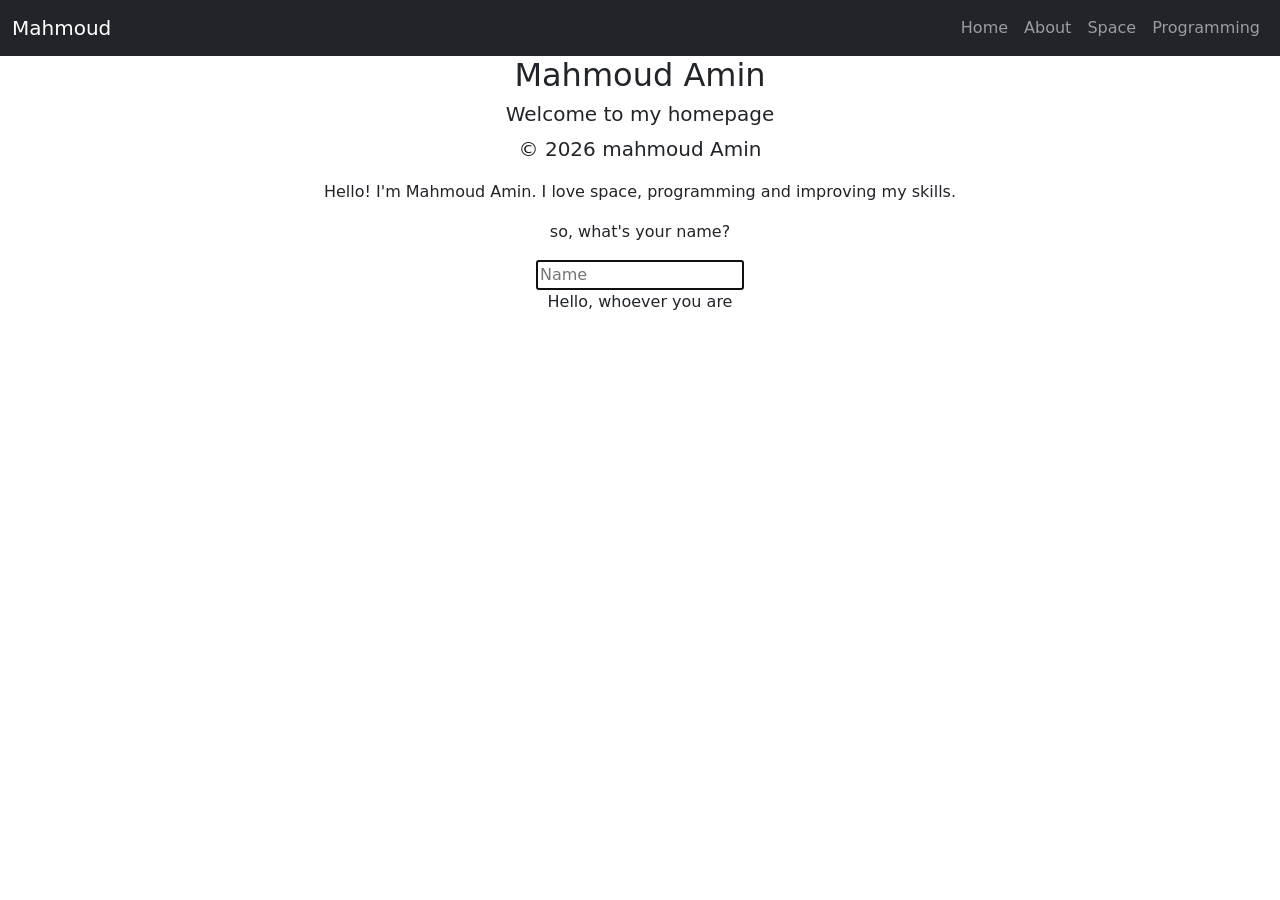
<file: index.html>
<!DOCTYPE html>

<html lang="en">
    <head>
        <link href="https://cdn.jsdelivr.net/npm/bootstrap@5.3.8/dist/css/bootstrap.min.css" rel="stylesheet" integrity="sha384-sRIl4kxILFvY47J16cr9ZwB07vP4J8+LH7qKQnuqkuIAvNWLzeN8tE5YBujZqJLB" crossorigin="anonymous">
        <script src="https://cdn.jsdelivr.net/npm/bootstrap@5.3.8/dist/js/bootstrap.bundle.min.js" integrity="sha384-FKyoEForCGlyvwx9Hj09JcYn3nv7wiPVlz7YYwJrWVcXK/BmnVDxM+D2scQbITxI" crossorigin="anonymous"></script>
        <link href="styles.css" rel="stylesheet">
        <title>My Webpage</title>
        <script>
               document.addEventListener('DOMContentLoaded', function() {
                let input = document.querySelector('input');
                input.addEventListener('keyup', function(event) {
                    let name = document.querySelector('#greeting');
                    if (input.value) {
                        name.innerHTML = `Hello, ${input.value}`;
                    }
                    else {
                        name.innerHTML = 'hello, whoever you are';
                    }
                });
            });
        </script>
        <meta charset="UTF-8">
    <meta name="viewport" content="width=device-width, initial-scale=1.0">
    <title>Homepage</title>
    <link rel="stylesheet" href="styles.css">
    </head>
    <body class ="center">
         <nav class="navbar navbar-expand-lg navbar-dark bg-dark">
    <div class="container-fluid">
        <a class="navbar-brand" href="index.html">Mahmoud</a>

        <div class="navbar-nav">
            <a class="nav-link" href="index.html">Home</a>
            <a class="nav-link" href="about.html">About</a>
            <a class="nav-link" href="space.html">Space</a>
            <a class="nav-link" href="programming.html">Programming</a>
        </div>
    </div>
    </nav>
        <h1 class= "large">Mahmoud Amin</h1>
        <h2 class= "medium">Welcome to my homepage</h2>
        <p class = "medium"> &#169; 2026 mahmoud Amin </p>
        <p>Hello! I'm Mahmoud Amin. I love space, programming and improving my skills.</p>
        <p>so, what's your name?</p>
               <input autocomplete="off" autofocus placeholder="Name" type="text">
               <p id = "greeting">Hello, whoever you are</p>
    </body>
</html>
</file>
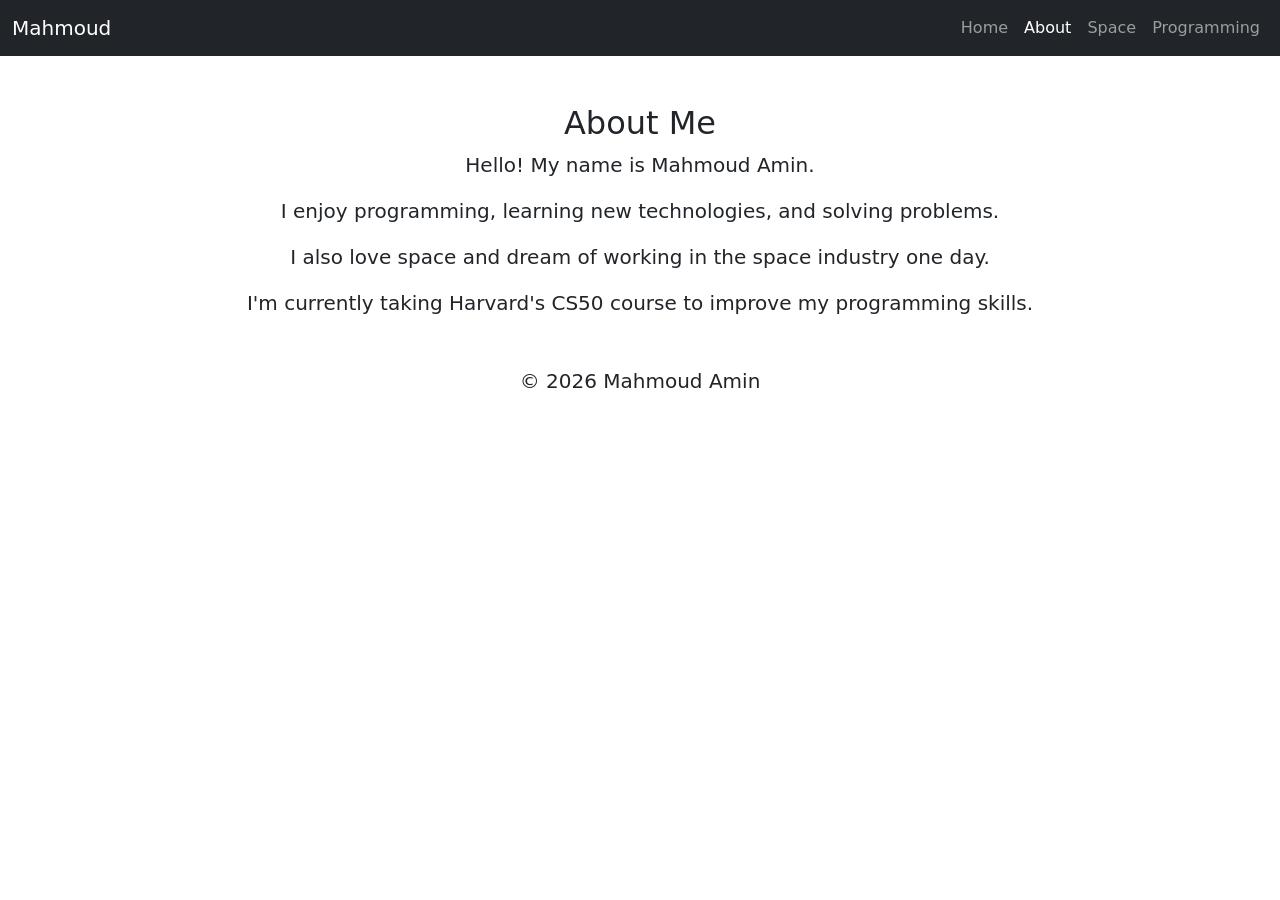
<file: about.html>
<!DOCTYPE html>

<html lang="en">
    <head>
        <link href="https://cdn.jsdelivr.net/npm/bootstrap@5.3.8/dist/css/bootstrap.min.css" rel="stylesheet">
        <link href="styles.css" rel="stylesheet">
        <title>About Me</title>
        <meta charset="UTF-8">
    <meta name="viewport" content="width=device-width, initial-scale=1.0">
    <title>Homepage</title>
    <link rel="stylesheet" href="styles.css">
    </head>

    <body class="center">

        <nav class="navbar navbar-expand-lg navbar-dark bg-dark">
            <div class="container-fluid">
                <a class="navbar-brand" href="index.html">Mahmoud</a>

                <div class="navbar-nav">
                    <a class="nav-link" href="index.html">Home</a>
                    <a class="nav-link active" href="about.html">About</a>
                    <a class="nav-link" href="space.html">Space</a>
                    <a class="nav-link" href="programming.html">Programming</a>
                </div>
            </div>
        </nav>

        <div class="container mt-5">

            <h1 class="large">About Me</h1>

            <p class="medium">
                Hello! My name is Mahmoud Amin.
            </p>

            <p class="medium">
                I enjoy programming, learning new technologies, and solving problems.
            </p>

            <p class="medium">
                I also love space and dream of working in the space industry one day.
            </p>

            <p class="medium">
                I'm currently taking Harvard's CS50 course to improve my programming skills.
            </p>

        </div>

        <footer class="mt-5">
            <p class="medium">&copy; 2026 Mahmoud Amin</p>
        </footer>
        <a herf=
    </body>
</html>
</file>
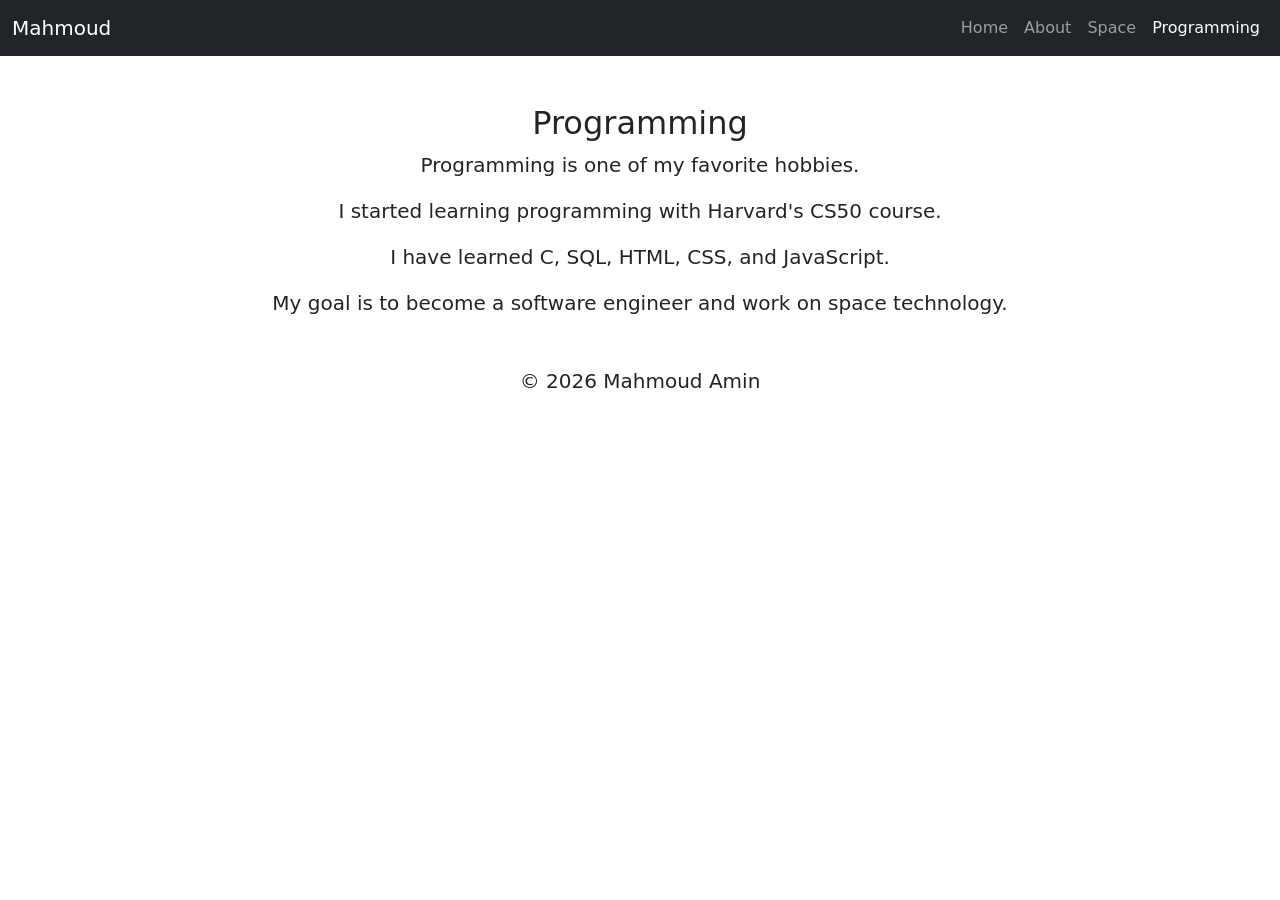
<file: programming.html>
<!DOCTYPE html>

<html lang="en">
    <head>
        <link href="https://cdn.jsdelivr.net/npm/bootstrap@5.3.8/dist/css/bootstrap.min.css" rel="stylesheet">
        <link href="styles.css" rel="stylesheet">
        <title>Programming</title>
        <meta charset="UTF-8">
    <meta name="viewport" content="width=device-width, initial-scale=1.0">
    <title>Homepage</title>
    <link rel="stylesheet" href="styles.css">
    </head>

    <body class="center">

        <nav class="navbar navbar-expand-lg navbar-dark bg-dark">
            <div class="container-fluid">
                <a class="navbar-brand" href="index.html">Mahmoud</a>

                <div class="navbar-nav">
                    <a class="nav-link" href="index.html">Home</a>
                    <a class="nav-link" href="about.html">About</a>
                    <a class="nav-link" href="space.html">Space</a>
                    <a class="nav-link active" href="programming.html">Programming</a>
                </div>
            </div>
        </nav>

        <div class="container mt-5">

            <h1 class="large">Programming</h1>

            <p class="medium">
                Programming is one of my favorite hobbies.
            </p>

            <p class="medium">
                I started learning programming with Harvard's CS50 course.
            </p>

            <p class="medium">
                I have learned C, SQL, HTML, CSS, and JavaScript.
            </p>

            <p class="medium">
                My goal is to become a software engineer and work on space technology.
            </p>

        </div>

        <footer class="mt-5">
            <p class="medium">&copy; 2026 Mahmoud Amin</p>
        </footer>

    </body>
</html>
</file>
<file: styles.css>
.center
{
    text-align: center;
}
.large
{
    font-size: 32px;
}
.medium
{
    font-size: 20px;
}
    .bottom-left
{
    position: fixed;
    bottom: 10px;
    left: 10px;
}
</file>
